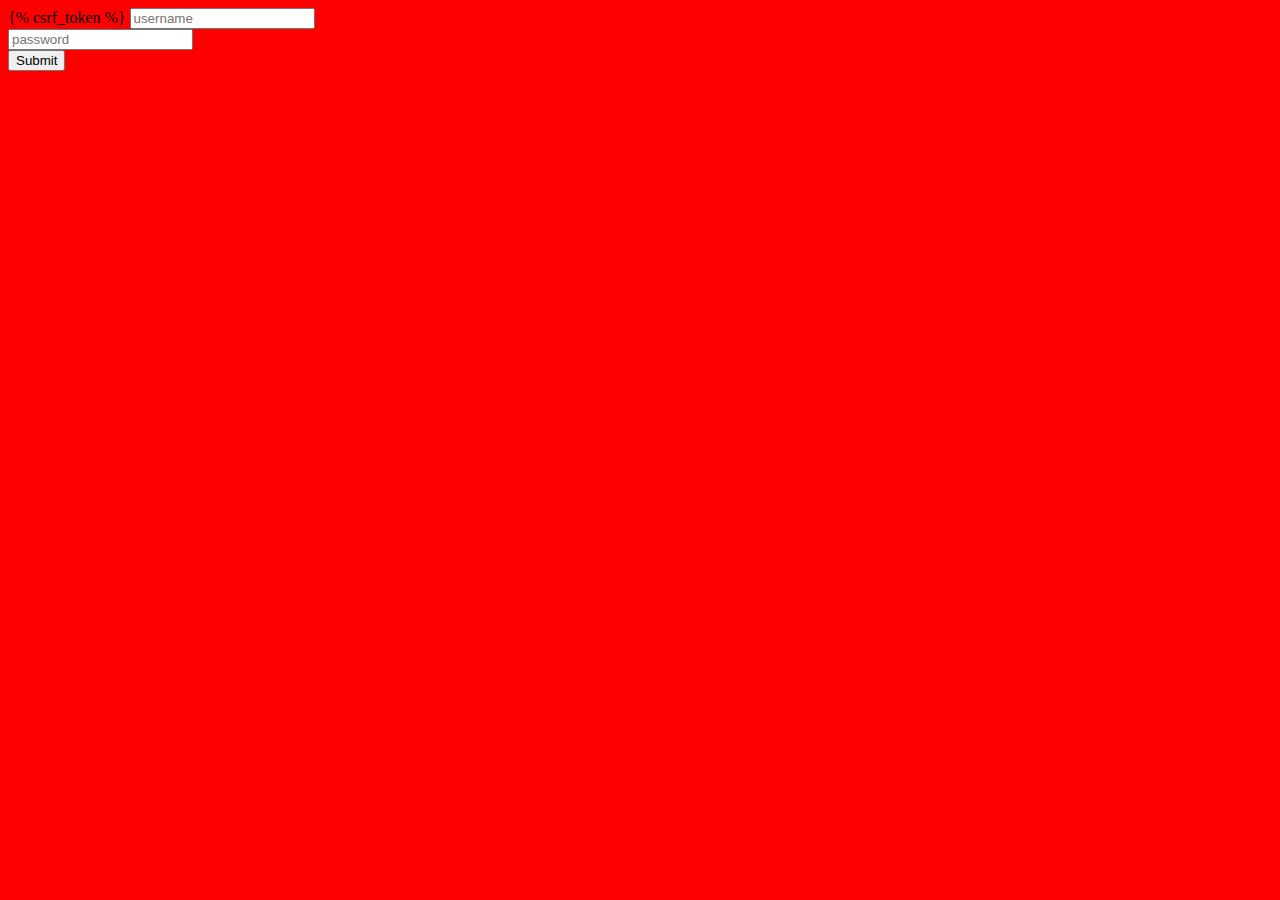
<file: bloodcheck/template/login.html>
<!DOCTYPE html>
<html lang="en">
<head>
    <meta charset="UTF-8">
    <title>Title</title>
</head>
<body style="background-color:red;">
<form action="login" method="post">
    {% csrf_token %}
    <input type="text" name="username" placeholder="username"><br>
    <input type="password" name="password" placeholder="password"><br>
    <input type="submit">
</form>
</body>
</html>
</file>
